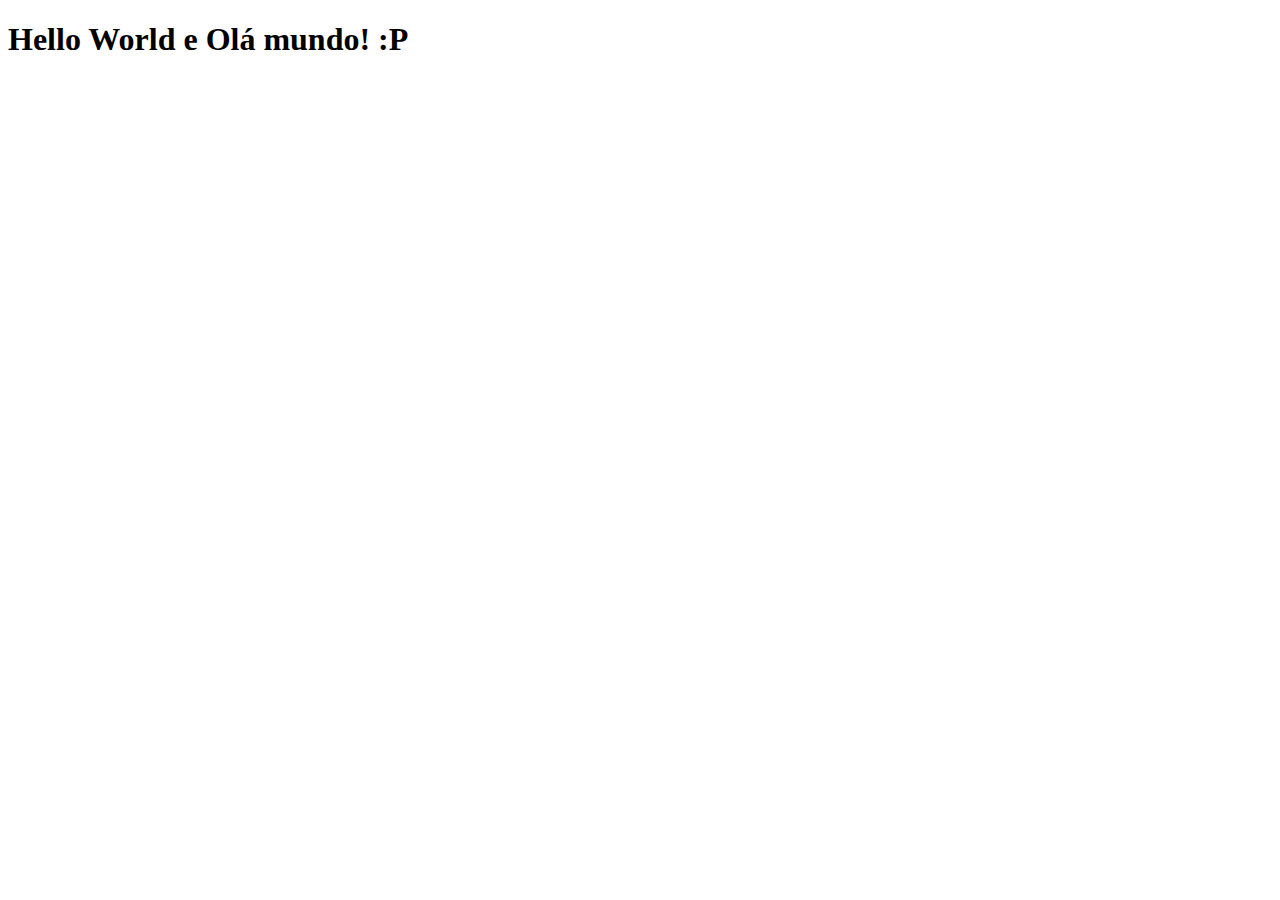
<file: index.html>
<!DOCTYPE html> <!--TAG QUE ESPECIFICA O TIPO DE DOC-->
<html lang="pt-BR">
<head>
    <meta charset="UTF-8">
    <title>Introdução ao HTML</title>
</head>

<body>
    <h1>Hello World e Olá mundo! :P</h1>
</body>
</html>
</file>
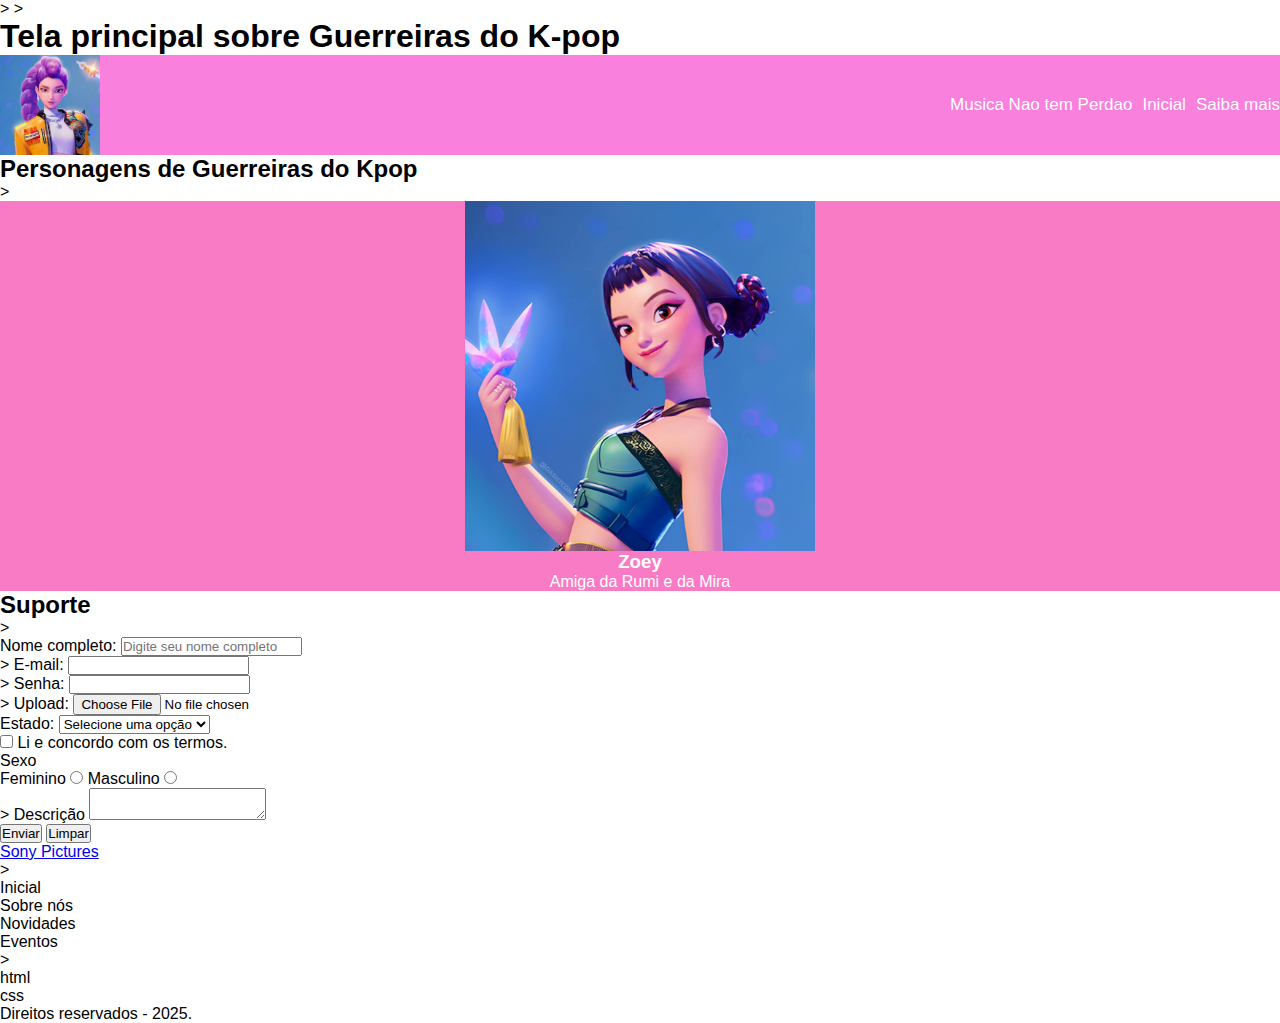
<file: aula1.html>
<!DOCTYPE html>
<html lang="en">

<head>
    <meta charset="UTF-8">
    <meta name="viewport" content="width=device-width, initial-scale=1.0">
    <!--TAG QUE HABILITA O SITE SER ABERTO EM DIFERENTES DISPOSITIVOS-->
    <meta name="author" content="Giovanna">
    <meta name="description" content="Site com o propósito de explicar o HTML como ao todo">
    <title>Introdução ao HTML</title>

    <link rel="shortcut icon" href="./zoey.jpg" type="image/x-icon"><!--TAG QUE INCORPORA LOGO E EXIBE NA GUIA DE ENDEREÇO-->>

    <!--atributo rel indica a relação-->
    <!--atributo href a referência, ou seja, a localização-->>
<link rel="stylesheet" href="./style.css"> <!--Linkando o css de forma externa-->

<!--linkando de forma interna ou incorporado-->
<style></style>
</head>

<body>

    <!--linkando inline ou direto na tag-->
    <h1>Tela principal sobre Guerreiras do K-pop</h1> <!--H1 é o titulo principal, por boas práticas chamamos somente 1 vez-->
    
    
    <header id="cabecalho">
        <img id="logo" src="./rumi.jpg" alt="Imagem da rumi do filme guerreiras do kpop">

        <nav>
            <a href="https://youtu.be/d1tH-3dhQYE?si=1o0mtIjxgqOiCyHq">Musica Nao tem Perdao </a>
            <a hre  f="index.html"> Inicial </a>
            <a href="teste.pdf " download>Saiba mais</a>

        </nav>

    </header>


    <main>
        <!--Seção dos personagens de wandinha-->
        <section>
            <h2>Personagens de Guerreiras do Kpop</h2>


            <!-- card personagens-->>
            <div> <!--tamanho a div-->
                <img src="./zoey.jpg" alt="Zoey">
                <h3>Zoey</h3>
                <span>Amiga da Rumi e da Mira</span>

            </div>
        </section>

        <section>
            <h2>Suporte</h2>
            <!--tag form de formulário-->>
            <form>
                <label for="campo-nomecompleto">Nome completo:</label>
                <input type="text" placeholder="Digite seu nome completo" id="campo-nomecompleto" required>

                <br /> <!--quebra a linha, mas só em casos muito extremos-->>

                <label for="campo-email">E-mail:</label>
                <input type="email" name="" id="campo-email" required>

                <br /> <!--quebra a linha, mas só em casos muito extremos-->>

                <label for="campo-senha">Senha:</label>
                <input type="password" name="" id="campo-senha" required>


                <br /> <!--quebra a linha, mas só em casos muito extremos-->>

                <label for="campo-upload">Upload:</label>
                <input type="file" name="" id="campo-upload" required>

                <br />

                <label for="">Estado:</label>
                <select name="" id="" required>
                    <!--selected para selecionar a opção por padrão-->>
                    <option value="" selected disabled> Selecione uma opção</option>
                    <!-- com o "selected disable" a desativa a opção do usúario selecionar-->
                    <option value="SP">SP</option> <!--Atributo value é o valor do que o usuário selecionou-->>
                    <option value="RJ">RJ</option>
                    <option value="ES">ES</option>
                    <option value="MG">MG</option>
                    <option value="MT">MT</option>
                    <option value="GO">GO</option>
                    <option value="DF">DF</option>
                    <option value="MS">MS</option>
                </select>

                <br />

                <input type="checkbox" name="" id="" required>
                <label for="">Li e concordo com os termos.</label>

                <br />

                <label for="">Sexo</label>
                <br />

                <label for="">Feminino</label>
                <input type="radio" name="opcao-genero" id="" value="Feminino" required>

                <label for="">Masculino</label>
                <input type="radio" name="opcao-genero" id="" value="Masculino" required>

                <br />
                <!--Atributo required torna o campo obrigatório-->>

                <label for="">Descrição</label>
                <textarea name="" id="" required></textarea>

                <br />

                <button type="submit">Enviar</button>
                <button type="reset">Limpar</button>

            </form>
        </section>

    </main>

    <aside>
        <nav>
<a href="https://www.instagram.com/sony?utm_source=ig_web_button_share_sheet&igsh=ZDNlZDc0MzIxNw==">Sony Pictures</a>
        </nav>
    </aside>

    <footer>

        <!--não ordenada-->>
        <ul>
            <li>
                Inicial
                <ul>
                    <li>Sobre nós</li>
                    <li>Novidades</li>
                    <li>Eventos</li>
                </ul>
            </li>
        </ul>

        <!--ordenada-->>
        <ol>
            <li>html</li>
            <li>css</li>
        </ol>

        <p>Direitos reservados - 2025.</p>
    </footer>
</body>

</html>
</file>
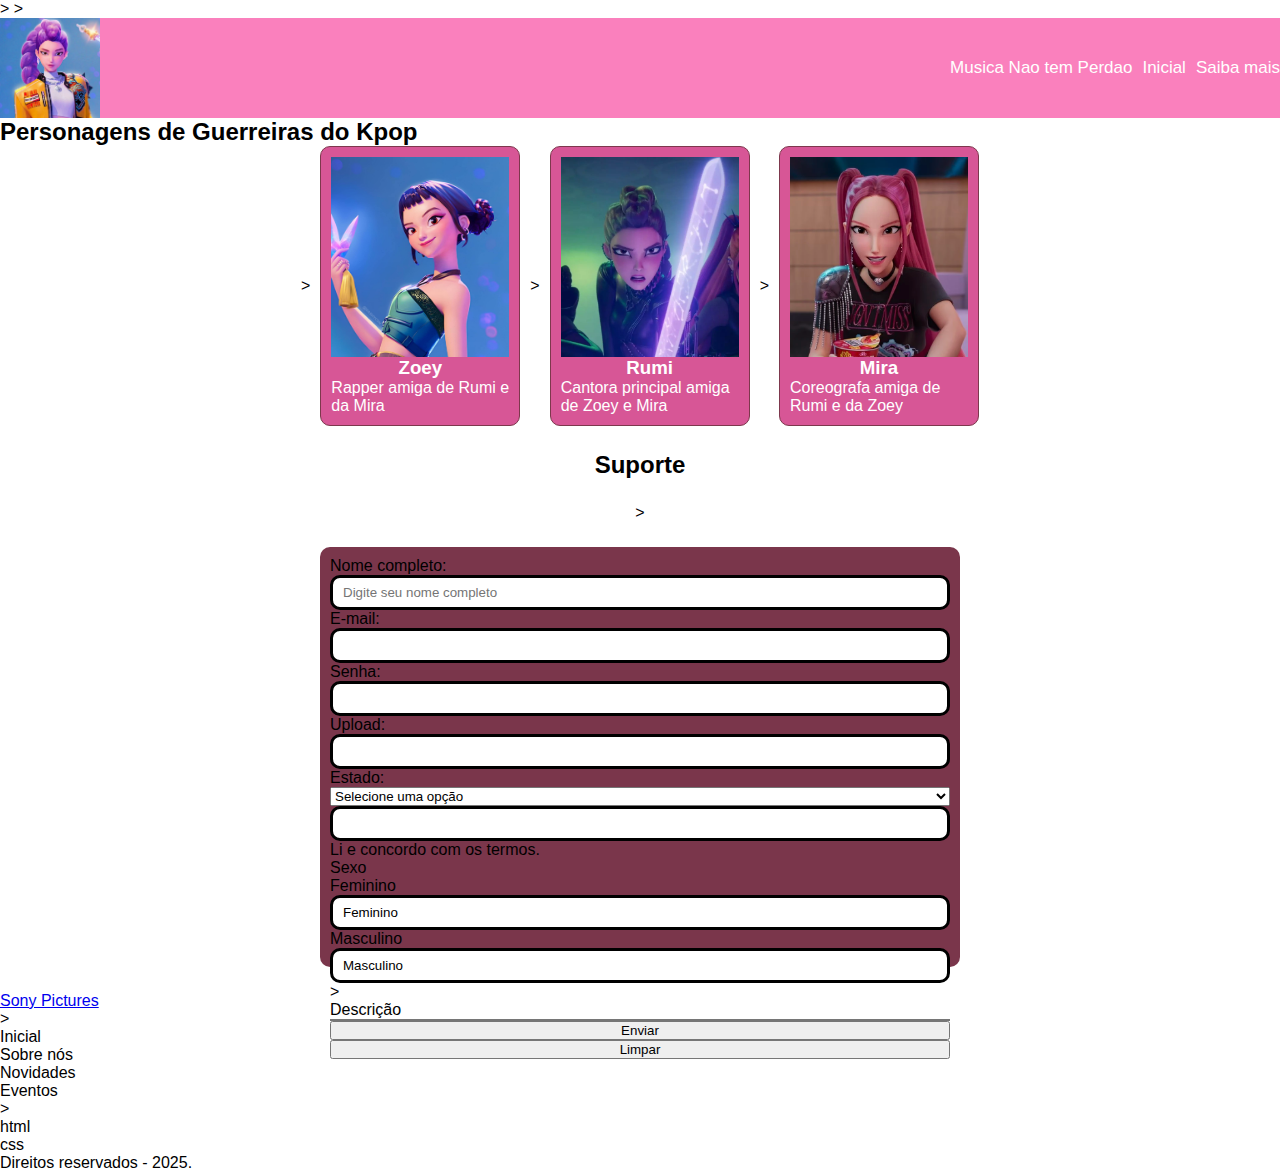
<file: paginas/aula1.html>
<!DOCTYPE html>
<html lang="en">

<head>
    <meta charset="UTF-8">
    <meta name="viewport" content="width=device-width, initial-scale=1.0">
    <!--TAG QUE HABILITA O SITE SER ABERTO EM DIFERENTES DISPOSITIVOS-->
    <meta name="author" content="Giovanna">
    <meta name="description" content="Site com o propósito de explicar o HTML como ao todo">
    <title>Introdução ao HTML</title>

    <link rel="shortcut icon" href="../arquivos/rumi.jpg" type="image/x-icon">
    <!--TAG QUE INCORPORA LOGO E EXIBE NA GUIA DE ENDEREÇO-->>

    <!--atributo rel indica a relação-->
    <!--atributo href a referência, ou seja, a localização-->>
    <link rel="stylesheet" href="../estilizacoes/style.css"> <!--Linkando o css de forma externa-->

    <!--linkando de forma interna ou incorporado-->
    <style></style>
</head>

<body>

    <!--linkando inline ou direto na tag-->
    <h1>Tela principal sobre Guerreiras do K-pop</h1>
    <!--H1 é o titulo principal, por boas práticas chamamos somente 1 vez-->


    <header id="cabecalho">
        <img id="logo" src="../arquivos/rumi.jpg" alt="Imagem da rumi do filme guerreiras do kpop">

        <nav>
            <a href="https://youtu.be/d1tH-3dhQYE?si=1o0mtIjxgqOiCyHq">Musica Nao tem Perdao </a>
            <a hre f="index.html"> Inicial </a>
            <a href="../arquivos/zoey.jpg " download>Saiba mais</a>

        </nav>

    </header>


    <main>
        <!--Seção dos personagens de wandinha-->
        <section>
            <h2>Personagens de Guerreiras do Kpop</h2>

            <div id="container-flex-produtos">

                <!-- card personagens-->>
                <article class="card-produto"> <!--tamanho a div-->
                    <img src="../arquivos/zoey.jpg" alt="Zoey">
                    <h3>Zoey</h3>
                    <span>Rapper amiga de Rumi e da Mira</span>

                </article>
                <!-- card personagens-->>
                <article class="card-produto"> <!--tamanho a div-->
                    <img src="../arquivos/rumi foto.webp" alt="Rumi">
                    <h3>Rumi</h3>
                    <span>Cantora principal amiga de Zoey e Mira</span>

                </article>
                <!-- card personagens-->>
                <article class="card-produto"> <!--tamanho a div-->
                    <img src="../arquivos/mira.webp" alt="Mira">
                    <h3>Mira</h3>
                    <span>Coreografa amiga de Rumi e da Zoey</span>

                </article>

            </div>



        </section>

        <section id="container-flex-suporte"> 
            <h2>Suporte</h2>
            <!--tag form de formulário-->>
            <form>
                <label for="campo-nomecompleto">Nome completo:</label>
                <input class= "caixa-de-texto" ="text" placeholder="Digite seu nome completo" id="campo-nomecompleto" required>

                

                <label for="campo-email">E-mail:</label>
                <input class= "caixa-de-texto" ="email" name="" id="campo-email" required>

              

                <label for="campo-senha">Senha:</label>
                <input class= "caixa-de-texto" ="password" name="" id="campo-senha" required>


                

                <label for="campo-upload">Upload:</label>
                <input class= "caixa-de-texto" ="file" name="" id="campo-upload" required>

              

                <label for="">Estado:</label>
                <select name="" id="" required>
                    <!--selected para selecionar a opção por padrão-->>
                    <option value="" selected disabled> Selecione uma opção</option>
                    <!-- com o "selected disable" a desativa a opção do usúario selecionar-->
                    <option value="SP">SP</option> <!--Atributo value é o valor do que o usuário selecionou-->>
                    <option value="RJ">RJ</option>
                    <option value="ES">ES</option>
                    <option value="MG">MG</option>
                    <option value="MT">MT</option>
                    <option value="GO">GO</option>
                    <option value="DF">DF</option>
                    <option value="MS">MS</option>
                </select>

              

                <input class= "caixa-de-texto" ="checkbox" name="" id="" required>
                <label for="">Li e concordo com os termos.</label>

              

                <label for="">Sexo</label>
              

                <label for="">Feminino</label>
                <input class= "caixa-de-texto" ="radio" name="opcao-genero" id="" value="Feminino" required>

                <label for="">Masculino</label>
                <input class= "caixa-de-texto" ="radio" name="opcao-genero" id="" value="Masculino" required>

              
                <!--Atributo required torna o campo obrigatório-->>

                <label for="">Descrição</label>
                <textarea name="" id="" required></textarea>

              

                <button type="submit">Enviar</button>
                <button type="reset">Limpar</button>

            </form>
        </section>

    </main>

    <aside>
        <nav>
            <a href="https://www.instagram.com/sony?utm_source=ig_web_button_share_sheet&igsh=ZDNlZDc0MzIxNw==">Sony
                Pictures</a>
        </nav>
    </aside>

    <footer>

        <!--não ordenada-->>
        <ul>
            <li>
                Inicial
                <ul>
                    <li>Sobre nós</li>
                    <li>Novidades</li>
                    <li>Eventos</li>
                </ul>
            </li>
        </ul>

        <!--ordenada-->>
        <ol>
            <li>html</li>
            <li>css</li>
        </ol>

        <p>Direitos reservados - 2025.</p>
    </footer>
</body>

</html>
</file>
<file: style.css>
* {
    font-family: 'Segoe UI', sans-serif;
    margin: 0;
    /*Espaço externo*/
    padding: 0;
    /*Espaço interno*/
}

#cabecalho {
    background-color: hsl(314, 92%, 74%);
    display: flex;
    /*Ativo o flexbox para poder alinhar os meus elementos filhos*/
    justify-content: space-between;
    /*alinha os filhos no sentido contrário do flex*/
    align-items: center;
}

#cabecalho>img {
    width: 100px;
    /*largura*/
    height: 100px;
    /*altura*/
}

#cabecalho>nav {
    display: flex;
    gap: 10px;
    /*espaço entre os elementos*/
}

#cabecalho>nav>a {
    color: #ffffff;
    text-decoration: none;
    /*a decoração do texto, nesse caso, é nenhuma*/
    font-size: 17px;
}

div {
    background-color: #fa7bc5;
    display: flex;
    flex-direction: column;
    align-items: center;
}

div>img {
    width: 350px;
    height: 350px;
}

div>h3 {
    color: #ffffff;
    font-family: 'Segoe UI',sans-serif;
}

div>span {
    color: #ffffff;
    font-family: 'Segoe UI',sans-serif;
}
</file>
<file: estilizacoes/style.css>
* {
    font-family: 'Segoe UI', sans-serif;
    margin: 0;
    /*Espaço externo*/
    padding: 0;
    /*Espaço interno*/

    box-sizing: border-box;
}

h1 {
    position: absolute;
    opacity: 0;
    z-index: -1;
}

#cabecalho {
    background-color: hsl(330, 92%, 74%);
    display: flex;
    /*Ativo o flexbox para poder alinhar os meus elementos filhos*/
    justify-content: space-between;
    /*alinha os filhos no sentido contrário do flex*/
    align-items: center;
}

#cabecalho>img {
    width: 100px;
    /*largura*/
    height: 100px;
    /*altura*/
}

#cabecalho>nav {
    display: flex;
    gap: 10px;
    /*espaço entre os elementos*/
}

#cabecalho>nav>a {
    color: #ffffff;
    text-decoration: none;
    /*a decoração do texto, nesse caso, é nenhuma*/
    font-size: 17px;
}

#container-flex-produtos {
    /* background-color: hsl(325, 100%, 87%); */
    display: flex;
    align-items: center;
    justify-content: center;
    column-gap: 10px;
    flex-wrap: wrap;
    row-gap: 10px;
}

.card-produto {
    /* background-color: hsl(330, 92%, 74%); */
    width: 200px;
    height: 280px;
    display: flex;
    flex-direction: column;
    justify-content: space-between;
    padding: 10px;
    border: 1px solid #7d384d;
    border-radius: 10px;
}

.card-produto>img {
    width: 100%;
    height: 200px;
    object-fit: cover;
    object-position: top;

}

article {
    background-color: hsl(330, 62%, 59%);
    ;
    display: flex;
    flex-direction: column;
    align-items: center;
}


article>h3 {
    color: #ffffff;
    font-family: 'Segoe UI', sans-serif;
}

article>span {
    color: #ffffff;
    font-family: 'Segoe UI', sans-serif;
}
#container-flex-suporte{

/* background-color: rgb(245, 167, 201); */
display: flex;
flex-direction: column;
align-items: center;
gap: 25px;
padding: 25px 0;


}

form{
background-color: #7a364b;
width: 50%;
height: 420px;
border-radius: 10px;
padding: 10px;
display: flex;
flex-direction: column;
}
.caixa-de-texto{

height: 35px;
border: 3px solid #000;
border-radius: 10px;
padding: 10px;


}

.button{
    height: 35px;
    width: 100px;
    border: 3px solid #000;
    border-radius: 10px;
    background-color: #bc5979;
    

}
</file>
